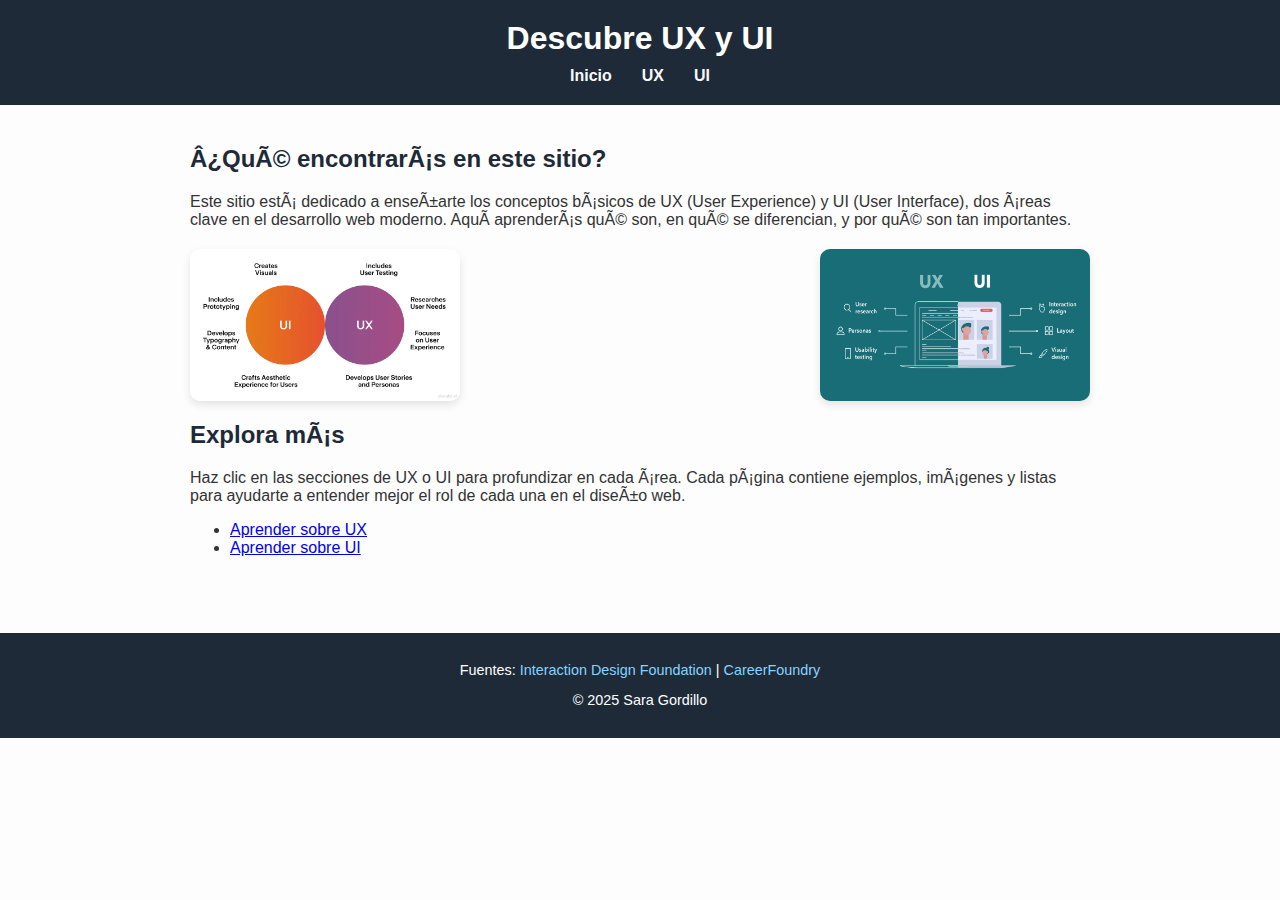
<file: src/index.html>
<!DOCTYPE html>
<html lang="es">
<head>
  <meta charset="UFT-8" />
  <meta name="viewport" content="width=device-width, initial-scale=1.0"/>
 <title>Descubre UX y UI</title>
 <link rel="stylesheet" href="styles.css"/>
</head>
<body>
 <header>
 <h1>Descubre UX y UI</h1>
 <nav>
 <ul>
 <li><a href="index.html">Inicio</a></li>
 <li><a href="UX.html">UX</a></li>
 <li><a href="UI.html">UI</a></li>
 </ul>
 </nav>
 </header>

 <main>
 <section>
 <h2>¿Qué encontrarás en este sitio?</h2>
 <p>Este sitio está dedicado a enseñarte los conceptos básicos de UX (User Experience) y UI (User Interface), dos áreas clave en el desarrollo web moderno. Aquí aprenderás qué son, en qué se diferencian, y por qué son tan importantes.</p>
 </section>

 <section class="imagenes">
 <img src= "images/ux-ui.avif" alt= "Experiencia de usuario UX y UI">
 <img src= "images/ux-ui02.webp" alt="Experiencia de los usuarios UX y UI">
 </section>

 <section>
 <h2>Explora más</h2>
 <p>Haz clic en las secciones de UX o UI para profundizar en cada área. Cada página contiene ejemplos, imágenes y listas para ayudarte a entender mejor el rol de cada una en el diseño web.</p>
 <ul>
 <li><a href="UX.html">Aprender sobre UX</a></li>
 <li><a href="UI.html">Aprender sobre UI</a></li>
 </ul>
 </section>
 </main>

 <footer>
 <p>Fuentes: 
 <a href="https;//www.Interaction-design.org/literature/topics/ux-design" target="_blank">Interaction Design Foundation</a> |
 <a href="https://careerfoundry.com/en/blog/ux-design/what-does-a-ux-designer-do/" target="_blank">CareerFoundry</a>
 </p>
 <p>&copy; 2025 Sara Gordillo</p>
 </footer>
</body>
</html>
<body>
</file>
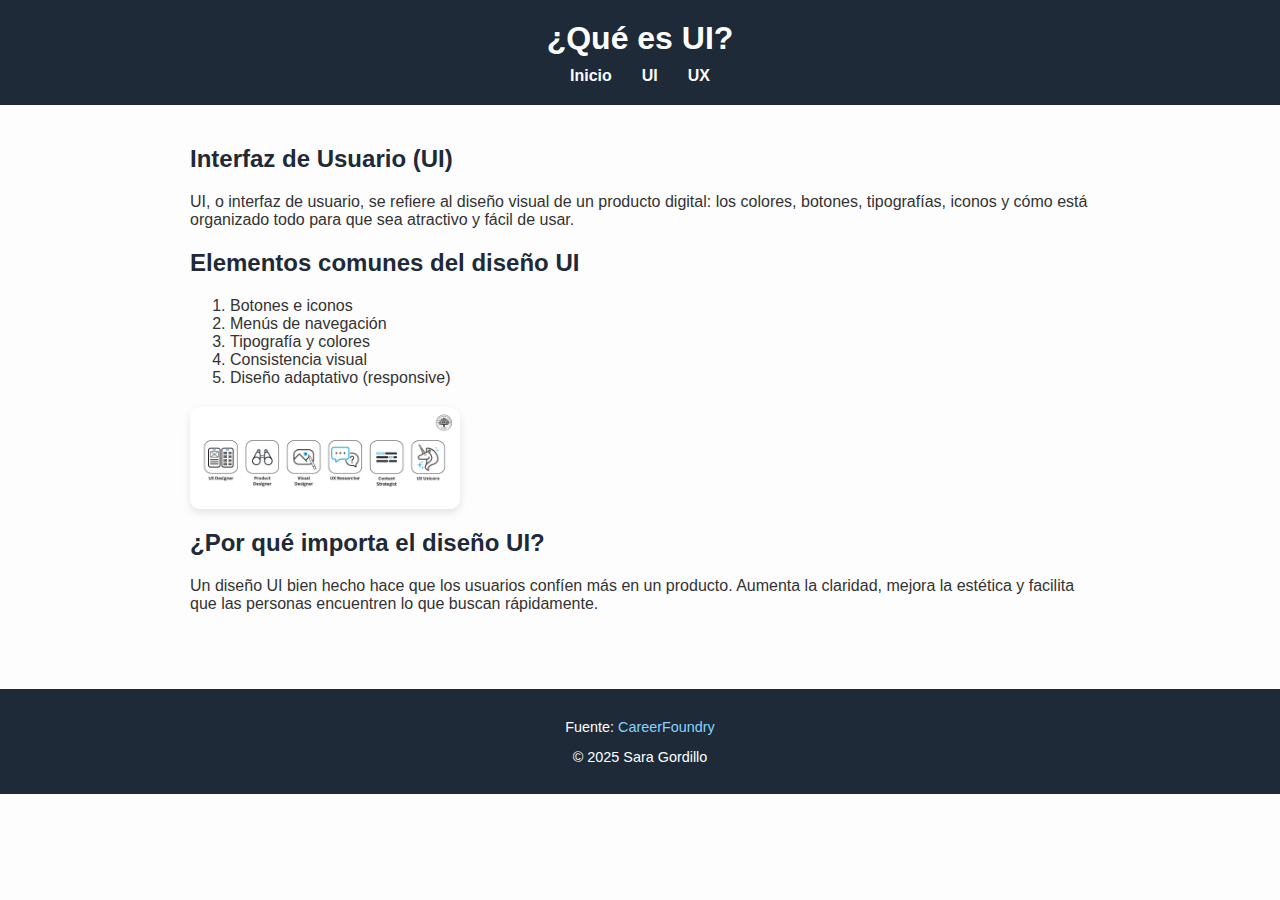
<file: src/UI.html>
<!DOCTYPE html>
<html lang="es">
<head>
<meta charset="UTF-8" />
<meta name="viewport" content="width=device-width, initial-scale=1.0"/>
<title>¿Qué es UI?</title>
<link rel="stylesheet" href="styles.css" />
</head>
<body>
<header>
<h1>¿Qué es UI?</h1>
<nav>
<ul>
<li><a href="index.html">Inicio</a></li>
<li><a href="UI.html">UI</a></li>
<li><a href="UX.html">UX</a></li>
</ul>
</nav>
</header>

<main>
<section>
<h2>Interfaz de Usuario (UI)</h2>
<p>UI, o interfaz de usuario, se refiere al diseño visual de un producto digital: los colores, botones, tipografías, iconos y cómo está organizado todo para que sea atractivo y fácil de usar.</p>
</section>

<section>
<h2>Elementos comunes del diseño UI</h2>
<ol>
<li>Botones e iconos</li>
<li>Menús de navegación</li>
<li>Tipografía y colores</li>
<li>Consistencia visual</li>
<li>Diseño adaptativo (responsive)</li>
</ol>
</section>

<section class="imagenes">
<img src= "images/RolesUI.avif" alt="Roles de UI">
</section>

<section>
<h2>¿Por qué importa el diseño UI?</h2>
<p>Un diseño UI bien hecho hace que los usuarios confíen más en un producto. Aumenta la claridad, mejora la estética y facilita que las personas encuentren lo que buscan rápidamente.</p>
</section>
</main>

<footer>
<p>Fuente:
<a href="https://careerfoundry.com/en/blog/ui-design/what-is-user-interface-design/" target="_blank">CareerFoundry</a>
</p>
<p>&copy; 2025 Sara Gordillo</p>
</footer>
</body>
</html>
</file>
<file: src/styles.css>
body {
font-family: 'Segoe UI', Tahoma, Geneva, Verdana, sans-serif;
background-color: #fdfdfd;
color: #333;
margin: 0;
padding: 0;
}

header {
background-color: #1e2a38;
color: white;
padding: 20px;
text-align: center;
}

header h1 {
margin: 0;
}

nav ul {
display: flex;
justify-content: center;
gap: 30px;
list-style: none;
margin: 10px 0 0;
padding: 0;
}

nav a {
color: #f9f9f9;
text-decoration: none;
font-weight: bold;
}

main {
padding: 20px;
max-width: 900px;
margin: auto;
}

h2 {
color: #1e2a38;
}

.imagenes {
display: flex;
justify-content: space-between;
flex-wrap: wrap;
gap: 15px;
margin: 20px 0;
}

.imagenes img {
width: 30%;
border-radius: 10px;
box-shadow: 0 4px 8px rgba(0,0,0,0.1);
}

footer {
background-color: #1e2a38;
color: white;
text-align: center;
padding: 15px;
margin-top: 40px;
font-size: 0.9em;
}

footer a {
color: #86d3ff;
text-decoration: none;
}
</file>
